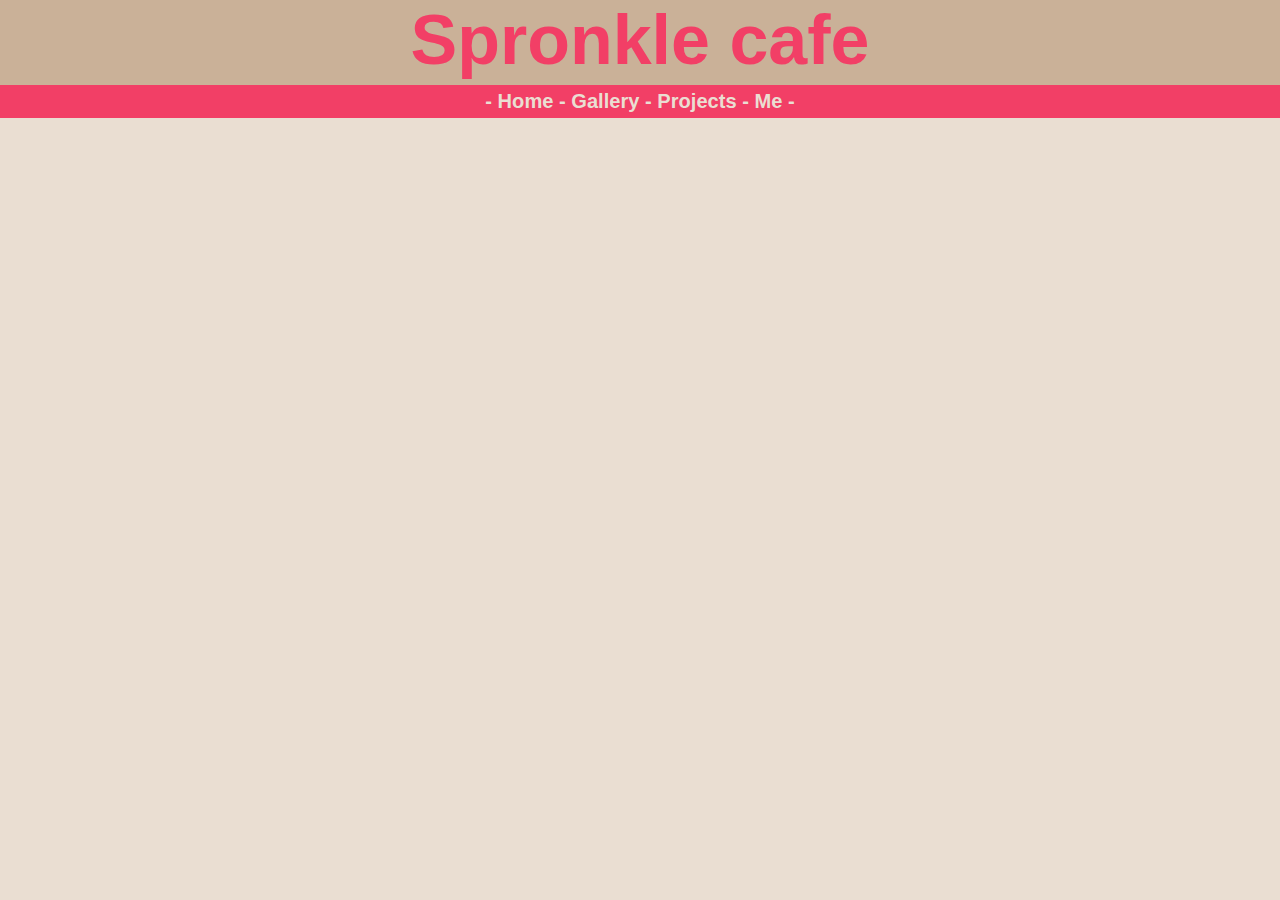
<file: index.html>
<!DOCTYPE html>
<html>
<head>
  <link rel="stylesheet" href="styles.css" />
</head>
<header>
  <h1 class="mainTitle">Spronkle cafe</h1>
  <div class="navbar">
    <h6 class="links">- <a href="index.html">Home</a> - <a href="gallery.html">Gallery</a> - <a href="projects.html">Projects</a> - <a href="me.html">Me</a> -</h6>
  </div>
</header>
<body>
</body>
<footer>
  
</footer>
</html>
</file>
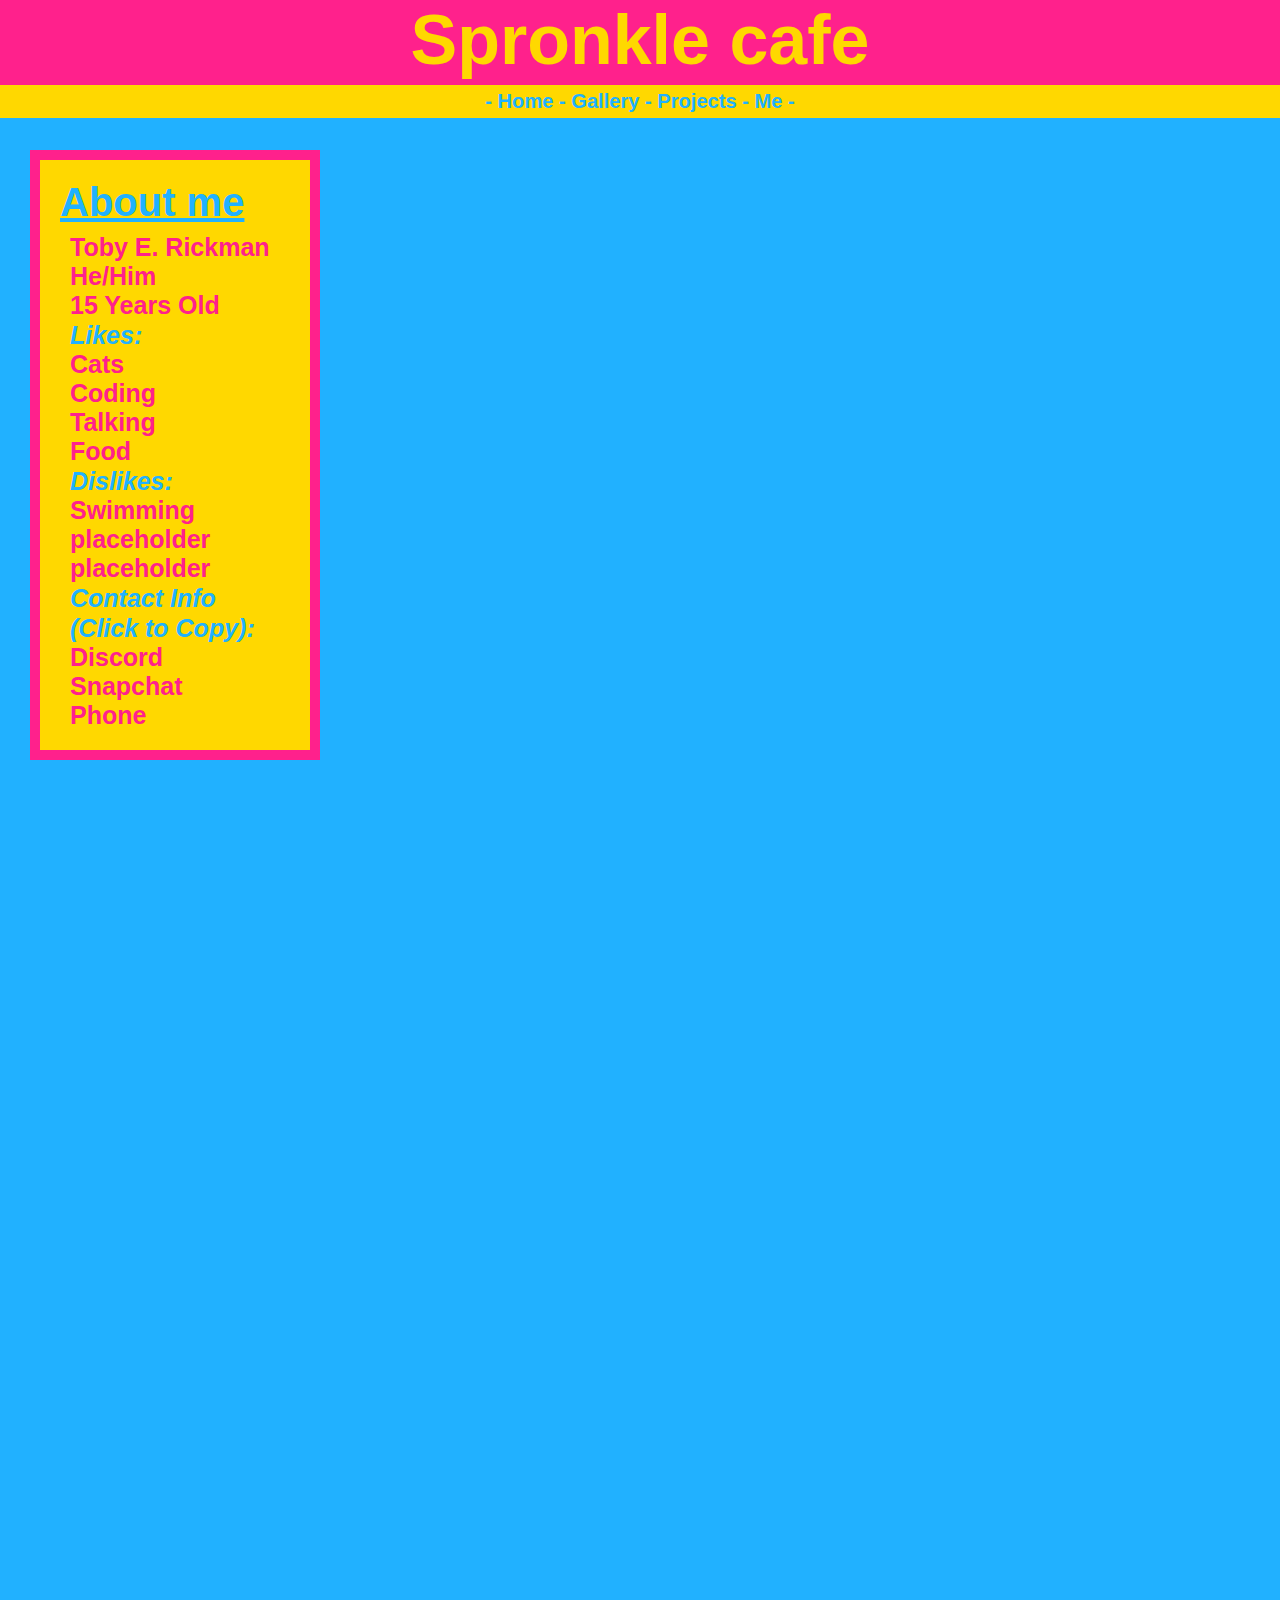
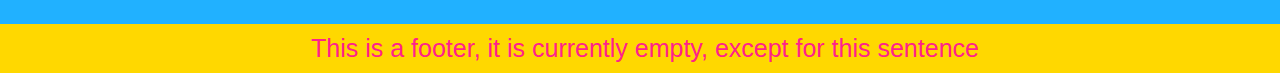
<file: me.html>
<!DOCTYPE html>
<html>
<head>
  <link rel="stylesheet" href="styles-me.css" />
</head>
<header>
  <h1 class="mainTitle">Spronkle cafe</h1>
  <div class="navbar">
    <h6 class="links">- <a href="index.html">Home</a> - <a href="gallery.html">Gallery</a> - <a href="projects.html">Projects</a> - <a href="me.html">Me</a> -</h6>
  </div>
</header>
<body>
  <div class=mainBody>
    <div class="leftBanner">
      <h2>About me</h2>
      <p><strong>Toby E. Rickman<br>He/Him<br>15 Years Old<br><em>Likes:</em><br>Cats<br>Coding<br>Talking<br>Food<br><em>Dislikes:</em><br>Swimming<br>placeholder<br>placeholder<br><em>Contact Info<br>(Click to Copy):</em><br><span onclick="navigator.clipboard.writeText('Washnmachine7#6241');"><a class="bannerLink">Discord</a></span><br><span onclick="navigator.clipboard.writeText('toby_rk');"><a class="bannerLink">Snapchat</a></span><br><span onclick="navigator.clipboard.writeText('0434 004 895');"><a class="bannerLink">Phone</a></span></strong></p>
    </div>
  </div>
  <br><br><br><br><br><br><br><br><br><br><br><br><br><br><br><br><br><br><br><br><br><br><br><br><br><br><br><br><br><br><br><br><br><br><br><br><br><br><br><br><br><br><br><br><br><br><br><br>  
</body>
<footer>
  <p>This is a footer, it is currently empty, except for this sentence</p>
</footer>
<script src="script-me.js"></script>
</html>
</file>
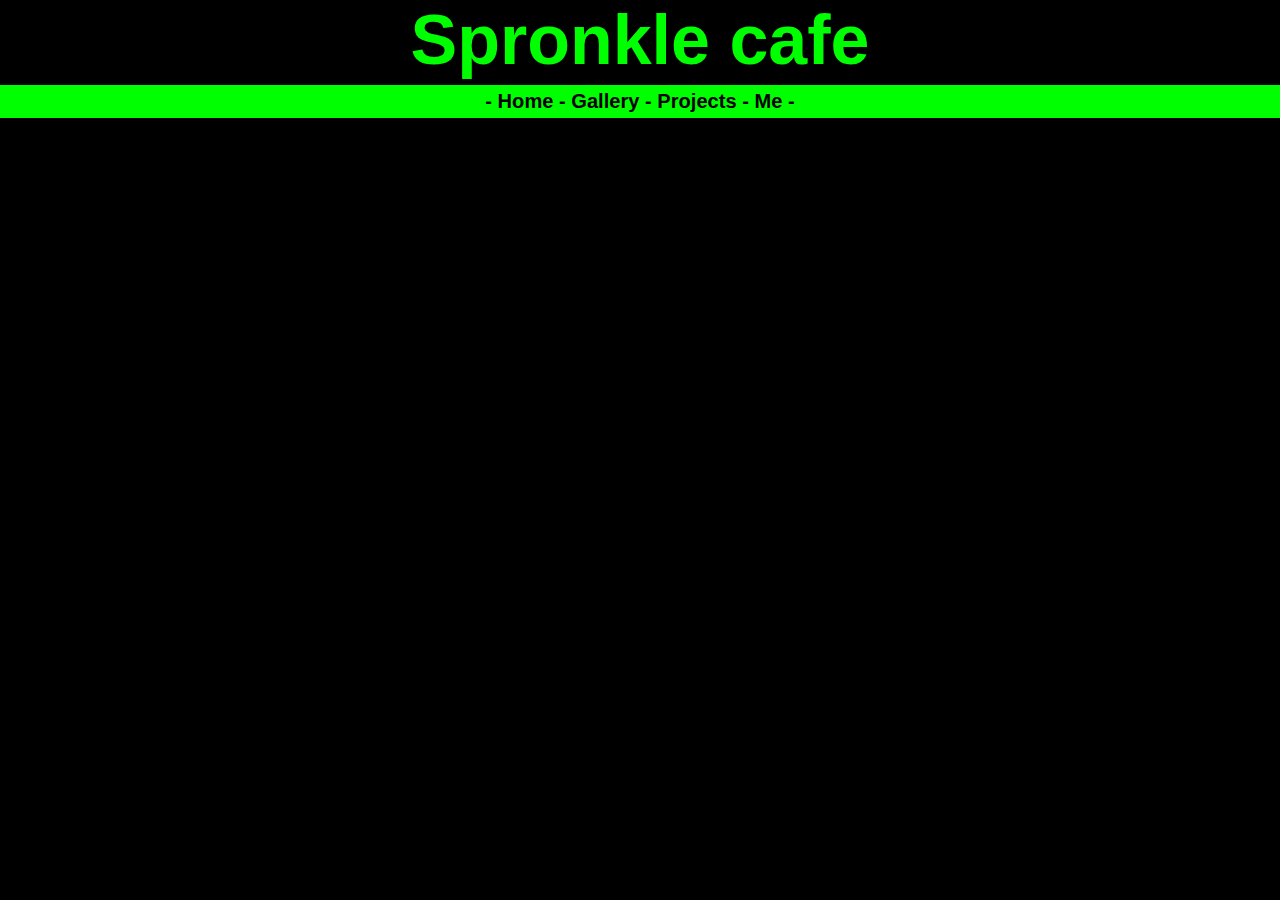
<file: projects.html>
<!DOCTYPE html>
<html>
<head>
  <link rel="stylesheet" href="styles-proj.css" />
</head>
<header>
  <h1 class="mainTitle">Spronkle cafe</h1>
  <div class="navbar">
    <h6 class="links">- <a href="index.html">Home</a> - <a href="gallery.html">Gallery</a> - <a href="projects.html">Projects</a> - <a href="me.html">Me</a> -</h6>
  </div>
</header>
<body>
</body>
<footer>
  
</footer>
</html>
</file>
<file: styles.css>
*{
    margin: 0px;
}
body{
    background-color: #eaded2;
}
header{
    background-color: #cab198;
    text-align: center;
    position: fixed;
    width: 100%;
}
h1{
    color: #f23f66;
    font-size: 70px;
    font-family: Arial, Helvetica, sans-serif;
    padding-bottom: 5px;
}
a{
    text-decoration: none;
    color: #eaded2;
}
a:hover{
    color: #39b7fa;
}
.navbar{
    background-color: #f23f66;
    font-size: 30px;
    font-family: Arial, Helvetica, sans-serif;
}
.links{
    padding-top: 5px;
    padding-bottom: 5px;
    font-family: Arial, Helvetica, sans-serif;
    color: #eaded2;
}
</file>
<file: styles-me.css>
*{
    margin: 0px;
}
body{
    background-color: #21B1FF;
}
header{
    background-color: #FF218C;
    text-align: center;
    position: fixed;
    width: 100%;
}
h1{
    color: #FFD800;
    font-size: 70px;
    font-family: Arial, Helvetica, sans-serif;
    padding-bottom: 5px;
}
h2{
    color: #21B1FF;
    font-size: 40px;
    font-family: Arial, Helvetica, sans-serif;
    text-decoration: underline;
    padding-bottom: 8px;
}
p{
    color: #FF218C;
    font-size: 25px;
    font-family: Arial, Helvetica, sans-serif;
    padding-left: 10px;
}
a{
    text-decoration: none;
    color: #21B1FF;
}
a:hover{
    color: #FF218C;
}
em{
    color: #21B1FF;
    line-height: 120%;
}
footer{
    background-color: #FFD800;
    text-align: center;
    padding-top: 10px;
    padding-bottom: 10px;
}
.bannerLink{
    color: #FF218C;
}
.bannerLink:hover{
    color: #21B1FF;
}
.mainBody{
    padding-top: 150px;
    margin-left: 30px;
}
.navbar{
    background-color: #FFD800;
    font-size: 30px;
    font-family: Arial, Helvetica, sans-serif;
}
.links{
    padding-top: 5px;
    padding-bottom: 5px;
    font-family: Arial, Helvetica, sans-serif;
    color: #21B1FF;
}
.leftBanner{
    width: 230px;
    background-color: #FFD800;
    padding: 20px;
    border: 10px solid #FF218C;
}
/* width */
::-webkit-scrollbar {
    width: 15px;
}
  
/* Track */
::-webkit-scrollbar-track {
    background: #21B1FF;
}
  
/* Handle */
::-webkit-scrollbar-thumb {
    background: #FFD800;
}
  
/* Handle on hover */
::-webkit-scrollbar-thumb:hover {
    background: #FF218C;
}
</file>
<file: styles-proj.css>
*{
    margin: 0px;
}
body{
    background-color: #000000;
}
header{
    background-color: #000000;
    text-align: center;
    position: fixed;
    width: 100%;
}
h1{
    color: #00ff00;
    font-size: 70px;
    font-family: Arial, Helvetica, sans-serif;
    padding-bottom: 5px;
}
a{
    text-decoration: none;
    color: #000000;
}
a:hover{
    color: #ff00ff;
}
.navbar{
    background-color: #00ff00;
    font-size: 30px;
    font-family: Arial, Helvetica, sans-serif;
}
.links{
    padding-top: 5px;
    padding-bottom: 5px;
    font-family: Arial, Helvetica, sans-serif;
    color: #000000;
}
</file>
